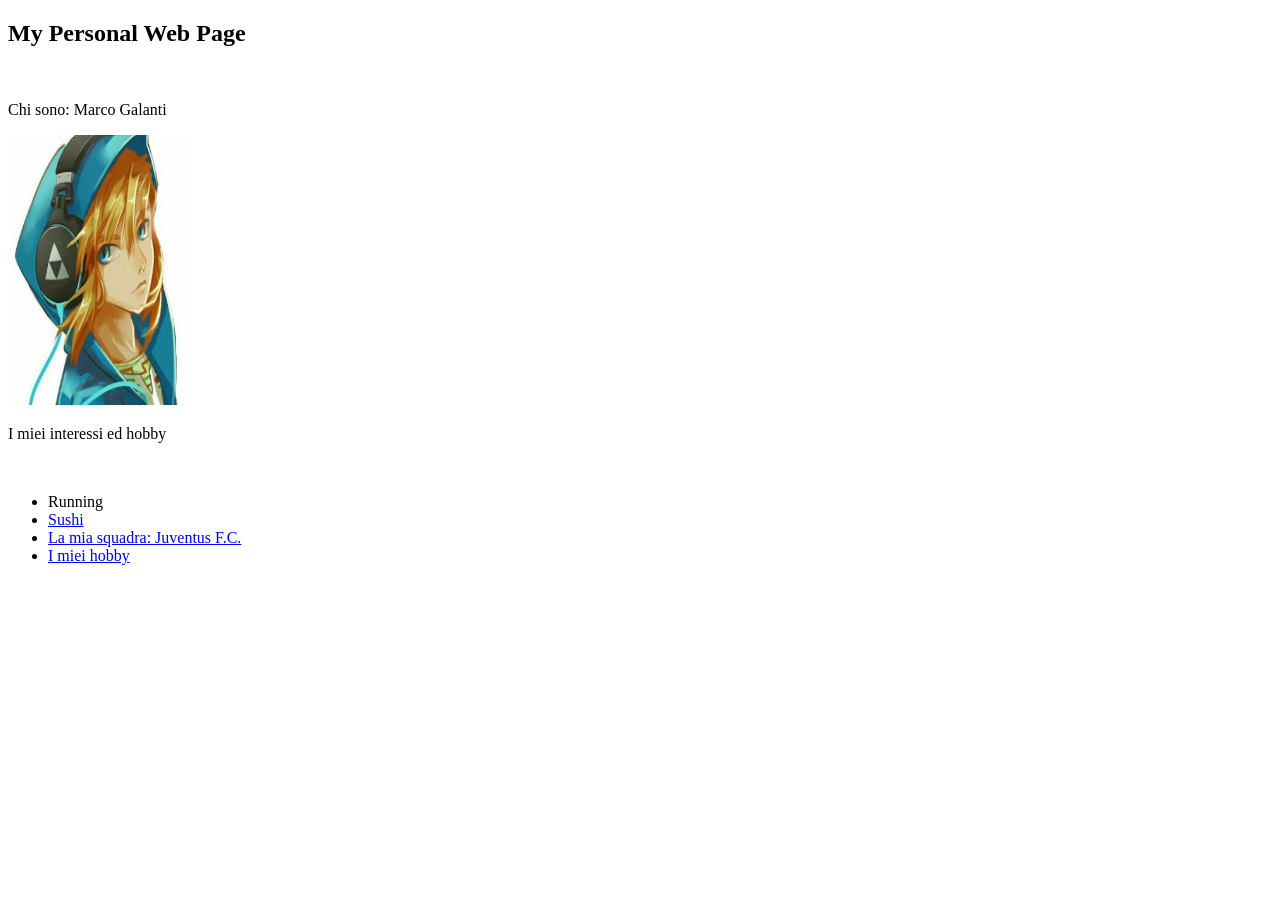
<file: Tecn. Informatiche/Esercizio1/index.html>
<!DOCTYPE html>
<html lang="en">
<head>
    <meta charset="UTF-8">
    <meta name="viewport" content="width=device-width, initial-scale=1.0">
    <title>La mia pagina web</title>
</head>
<body>
    <h2>My Personal Web Page</h2>
    <br>
    <p>Chi sono: Marco Galanti</p>
    <img src="immagini/unnamed.jpg" alt="La mia PFP" width="182" height="270">
    <br>
    <p>I miei interessi ed hobby</p>
    <br>
    <ul>
        <li>Running</li>
        <li><a href="https://fujijapaneserestaurant.it/">Sushi</a></li>
        <li>
            <a href="http://www.juventus.com">La mia squadra: Juventus F.C.</a>
        </li>
        <li>
            <a href="hobby.html">I miei hobby</a>
        </li>
    </ul>

</body>
</html>
</file>
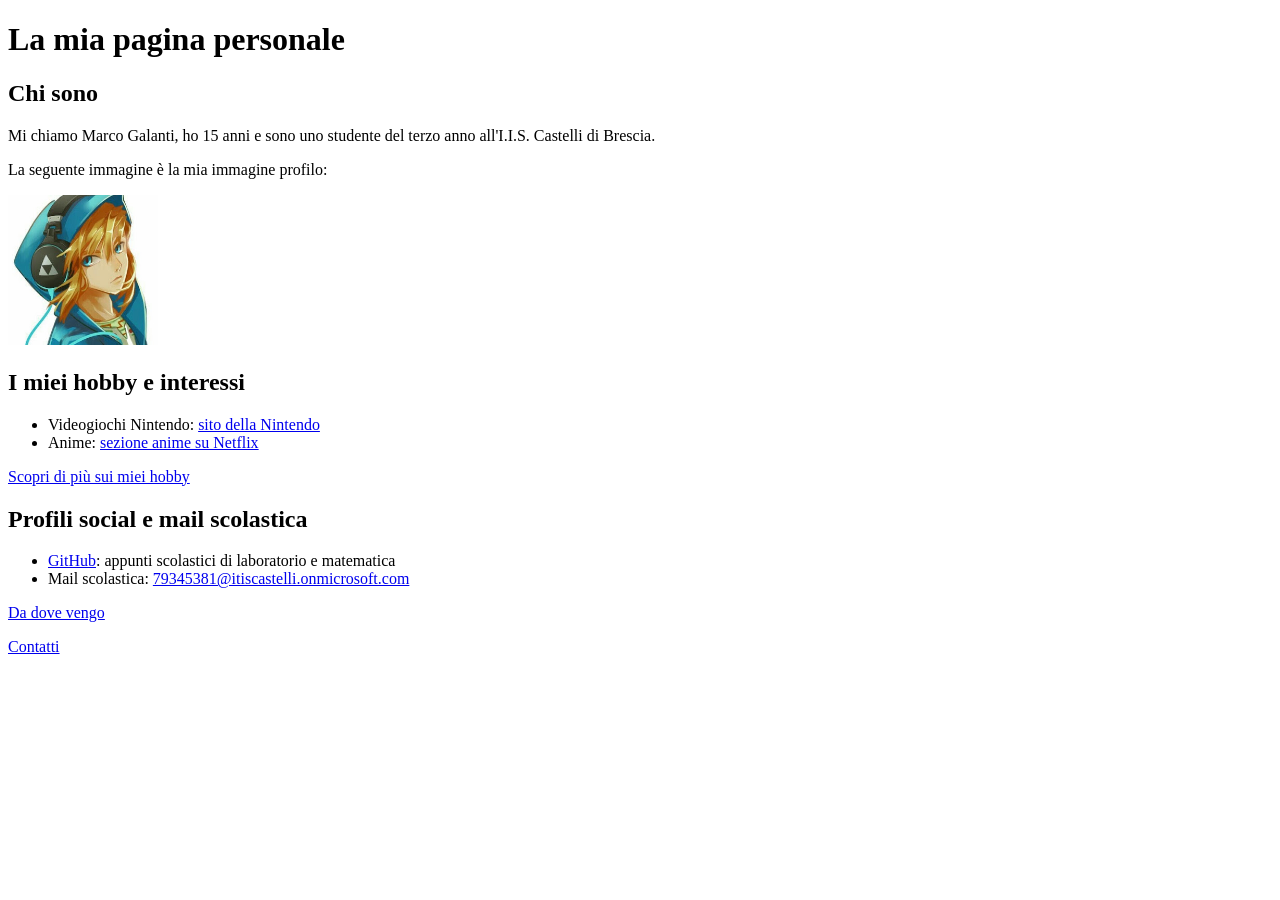
<file: Tecn. Informatiche/PaginaWebPersonale/index.html>
<!DOCTYPE html>
<html lang="en">
<head>
    <meta charset="UTF-8">
    <meta name="viewport" content="width=device-width, initial-scale=1.0">
    <title>Pagina Web Personale</title>
</head>
<body>
    <h1>La mia pagina personale</h1>

    <h2>Chi sono</h2>
    <p>Mi chiamo Marco Galanti, ho 15 anni e sono uno studente del terzo anno all'I.I.S. Castelli di Brescia.</p>

    <p>La seguente immagine è la mia immagine profilo:</p>
    <img src="img/profilo.jpg" alt="Immagine profilo di Marco Galanti" width="150" height="150">

    <h2>I miei hobby e interessi</h2>
    <ul>
        <li>Videogiochi Nintendo: <a href="https://www.nintendo.com">sito della Nintendo</a></li>
        <li>Anime: <a href="https://www.netflix.com/anime">sezione anime su Netflix</a></li>
    </ul>
    <p><a href="hobby.html">Scopri di più sui miei hobby</a></p>

    <h2>Profili social e mail scolastica</h2>
    <ul>
        <li><a href="https://github.com/Galantch">GitHub</a>: appunti scolastici di laboratorio e matematica</li>
        <li>Mail scolastica: <a href="mailto:79345381@itiscastelli.onmicrosoft.com">79345381@itiscastelli.onmicrosoft.com</a></li>
    </ul>
    <p><a href="provenienza.html">Da dove vengo</a></p>
    <p><a href="contatti.html">Contatti</a></p>
</body>
</html>
</file>
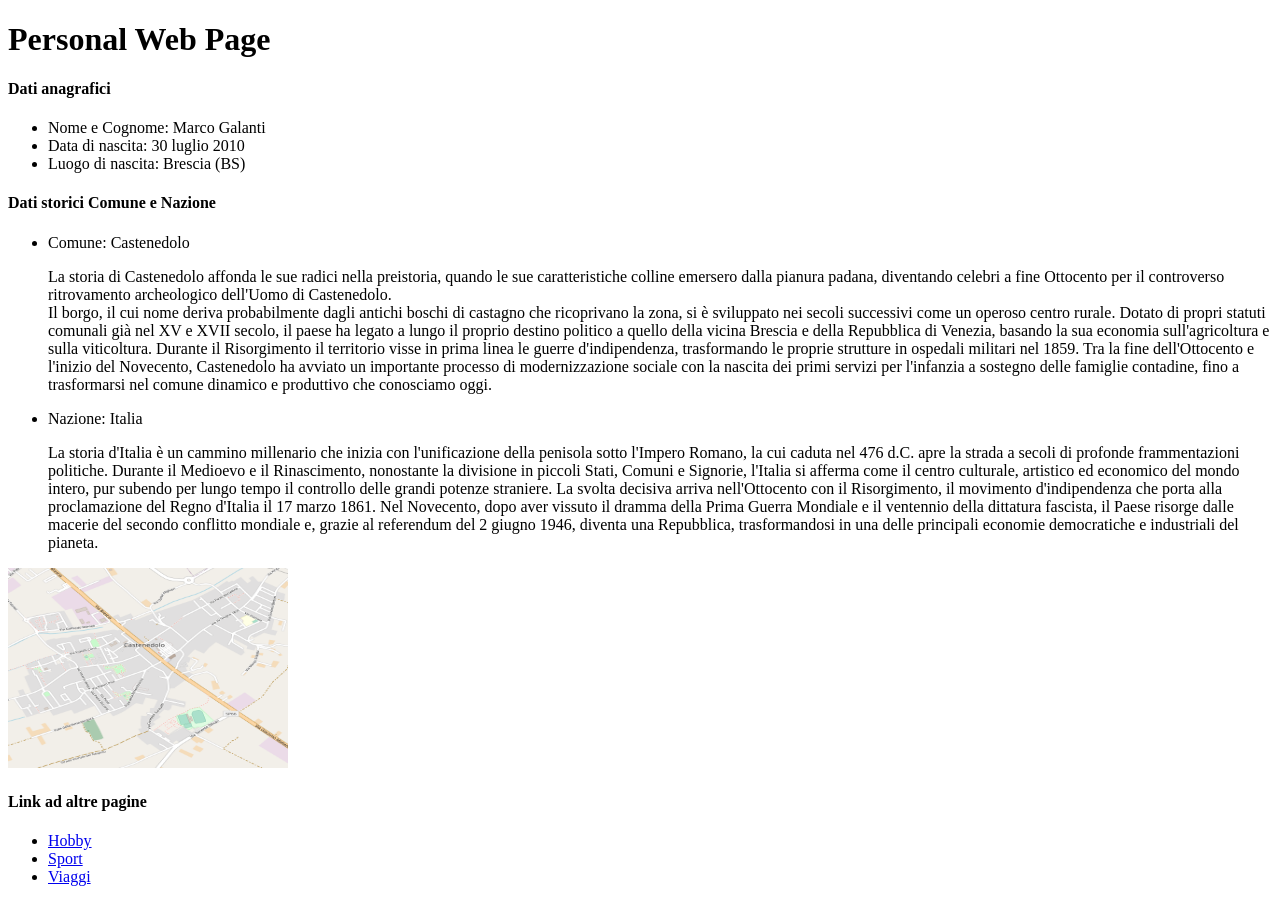
<file: Tecn. Informatiche/Personal_Web_Page/index.html>
<!DOCTYPE html>
<html lang="en">
<head>
    <meta charset="UTF-8">
    <meta name="viewport" content="width=device-width, initial-scale=1.0">
    <title>Personal Web Page</title>
</head>
<body>
    <h1>Personal Web Page</h1>
    <h4>Dati anagrafici</h4>
    <ul>
        <li>Nome e Cognome: Marco Galanti</li>
        <li>Data di nascita: 30 luglio 2010</li>
        <li>Luogo di nascita: Brescia (BS)</li>
    </ul>
    <h4>Dati storici Comune e Nazione</h4>
    <ul>
        <li>Comune: Castenedolo
            <br>
            <p>La storia di Castenedolo affonda le sue radici nella preistoria, quando le sue caratteristiche colline emersero dalla pianura padana, diventando celebri a fine Ottocento per il controverso ritrovamento archeologico dell'Uomo di Castenedolo.
        <br>
Il borgo, il cui nome deriva probabilmente dagli antichi boschi di castagno che ricoprivano la zona, si è sviluppato nei secoli successivi come un operoso centro rurale. Dotato di propri statuti comunali già nel XV e XVII secolo, il paese ha legato a lungo il proprio destino politico a quello della vicina Brescia e della Repubblica di Venezia, basando la sua economia sull'agricoltura e sulla viticoltura. Durante il Risorgimento il territorio visse in prima linea le guerre d'indipendenza, trasformando le proprie strutture in ospedali militari nel 1859. Tra la fine dell'Ottocento e l'inizio del Novecento, Castenedolo ha avviato un importante processo di modernizzazione sociale con la nascita dei primi servizi per l'infanzia a sostegno delle famiglie contadine, fino a trasformarsi nel comune dinamico e produttivo che conosciamo oggi.</p>
        </li>
        <li>Nazione: Italia
            <br>
            <p>La storia d'Italia è un cammino millenario che inizia con l'unificazione della penisola sotto l'Impero Romano, la cui caduta nel 476 d.C.
apre la strada a secoli di profonde frammentazioni politiche. Durante il Medioevo e il Rinascimento, nonostante la divisione in piccoli Stati, Comuni e Signorie, l'Italia si afferma come il centro culturale, artistico ed economico del mondo intero, pur subendo per lungo tempo il controllo delle grandi potenze straniere. La svolta decisiva arriva nell'Ottocento con il Risorgimento, il movimento d'indipendenza che porta alla proclamazione del Regno d'Italia il 17 marzo 1861. Nel Novecento, dopo aver vissuto il dramma della Prima Guerra Mondiale e il ventennio della dittatura fascista, il Paese risorge dalle macerie del secondo conflitto mondiale e, grazie al referendum del 2 giugno 1946, diventa una Repubblica, trasformandosi in una delle principali economie democratiche e industriali del pianeta.</p>
        </li>
    </ul>
    
    <img src="img/cartina_Castenedolo.png" alt="Mappa di Castenedolo - Lombardo Geosystems" width="280" height="200">
    <br>
    <h4>Link ad altre pagine</h4>
    <ul>
        <li><a href="hobby.html">Hobby</a></li>
        <li><a href="sport.html">Sport</a></li>
        <li><a href="viaggi.html">Viaggi</a></li>
    </ul>

</body>
</html>
</file>
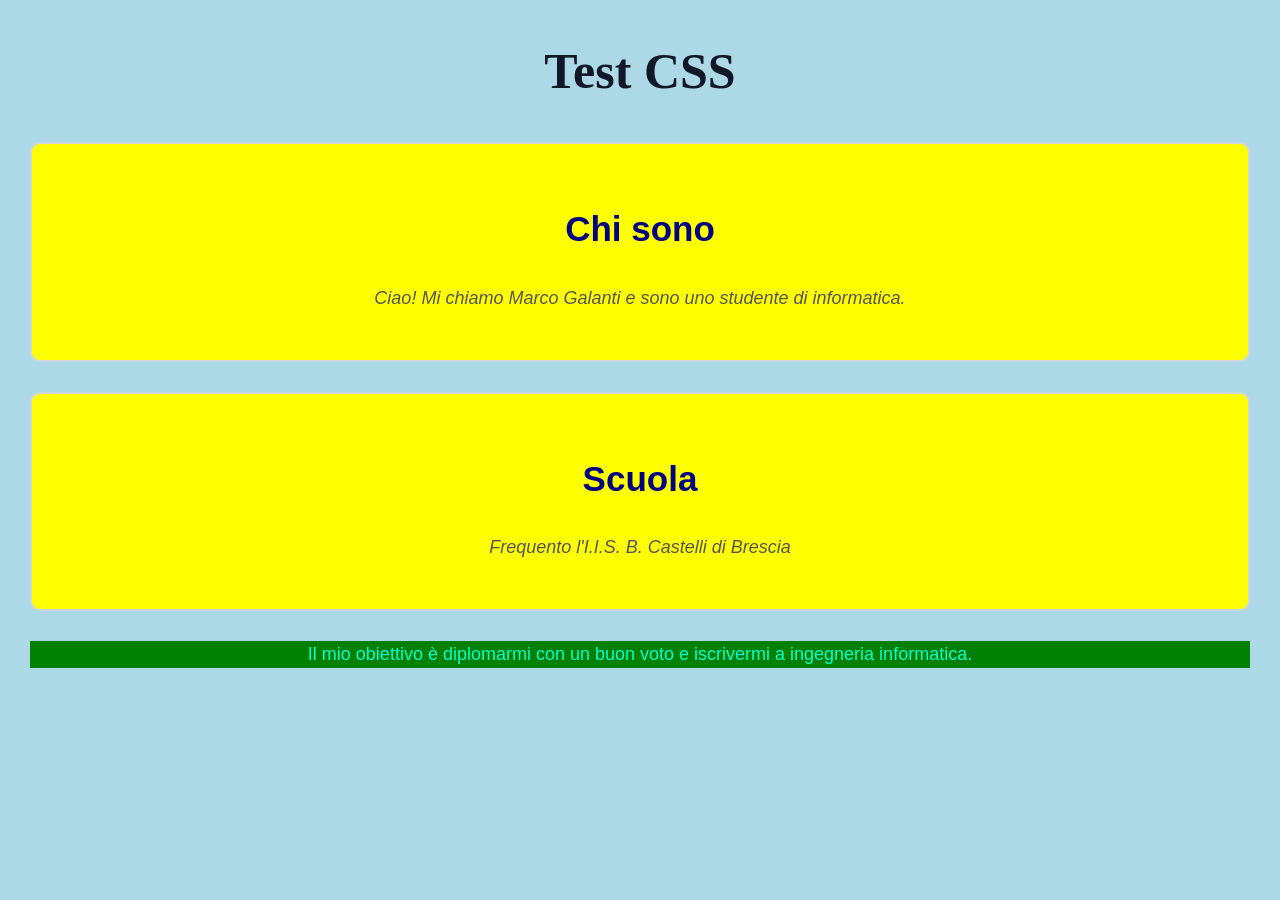
<file: Tecn. Informatiche/TestCSS/index.html>
<!DOCTYPE html>
<html lang="en">
<head>
    <meta charset="UTF-8">
    <meta name="viewport" content="width=device-width, initial-scale=1.0">
    <title>Document</title>
    <link rel="stylesheet" href="style.css">
</head>
<body>
    <h1>Test CSS</h1>
    <section>
        <h2>Chi sono</h2>
        <p class="sottotitolo">Ciao! Mi chiamo Marco Galanti e sono uno studente di informatica.</p>
    </section>
    <section>
        <h2>Scuola</h2>
        <p class="sottotitolo">Frequento l'I.I.S. B. Castelli di Brescia</p>
    </section>
    <p class="evidenza">Il mio obiettivo è diplomarmi con un buon voto e iscrivermi a ingegneria informatica.</p>
</body>
</html>
</file>
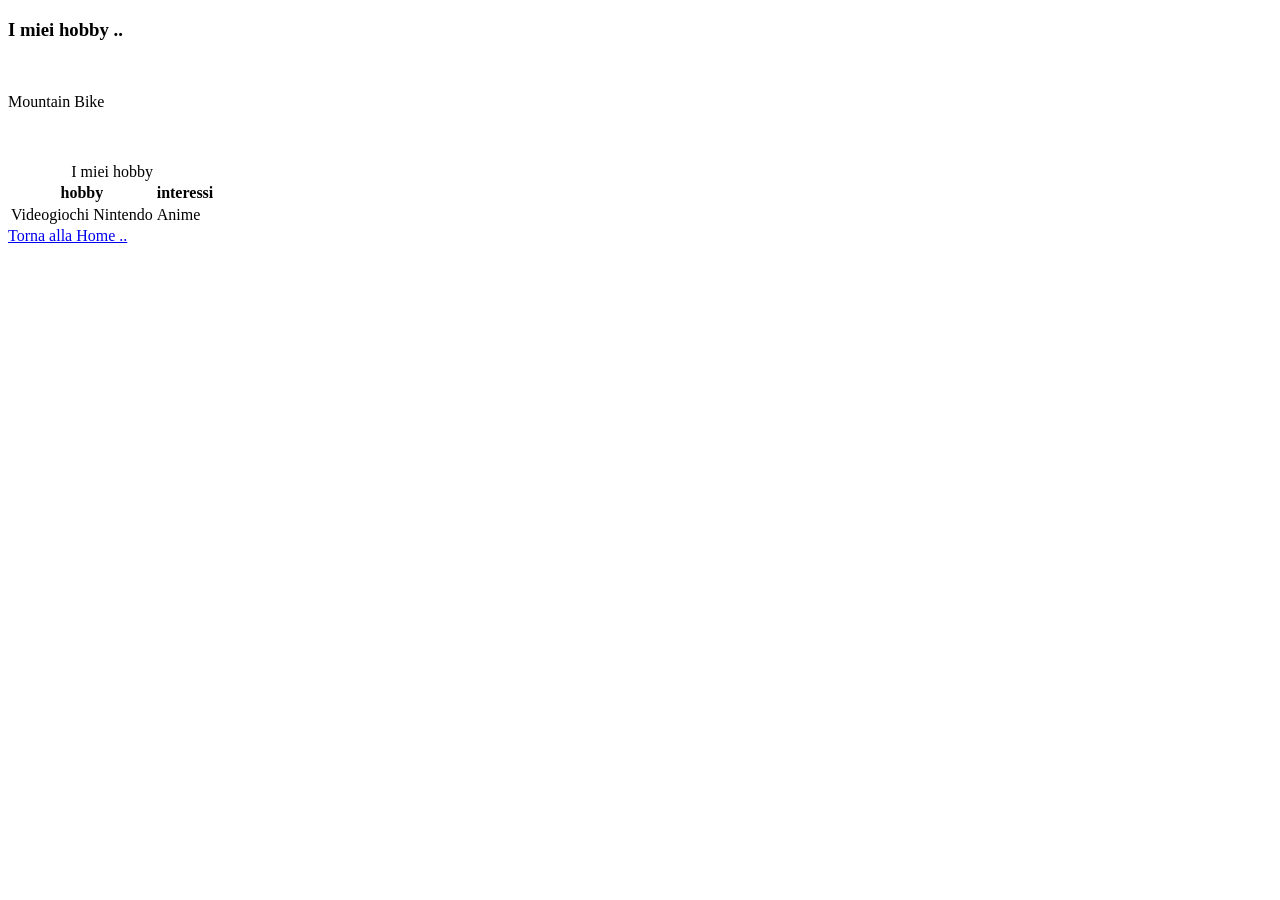
<file: Tecn. Informatiche/Esercizio1/hobby.html>
<!DOCTYPE html>
<html lang="en">
<head>
    <meta charset="UTF-8">
    <meta name="viewport" content="width=device-width, initial-scale=1.0">
    <title>I miei hobby</title>
</head>
<body>
    <h3>I miei hobby ..</h3>
    <br>
    <p>Mountain Bike</p>
    <br>
    <br>
    <table>
        <caption>I miei hobby</caption>
        <thead>
            <tr>
                <th scope="col">hobby</th>
                <th scope="col">interessi</th>
            </tr>
        </thead>
        <tbody>
            <tr>
                <td>Videogiochi Nintendo</td>
                <td>Anime</td>
            </tr>
        </tbody>
    </table>
    <a href="index.html">Torna alla Home ..</a>

</body>
</html>
</file>
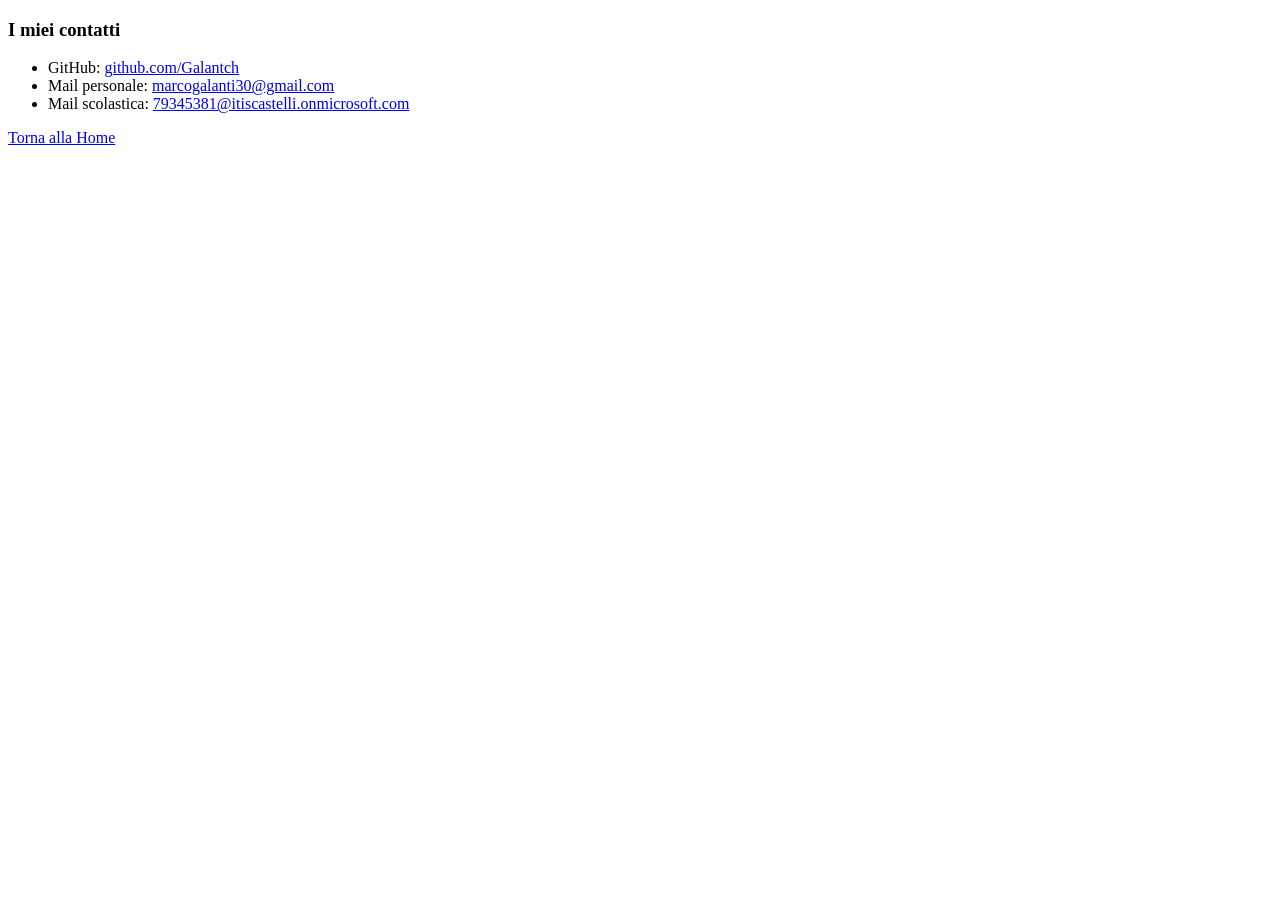
<file: Tecn. Informatiche/PaginaWebPersonale/contatti.html>
<!DOCTYPE html>
<html lang="en">
<head>
    <meta charset="UTF-8">
    <meta name="viewport" content="width=device-width, initial-scale=1.0">
    <title>Contatti</title>
</head>
<body>
    <h3>I miei contatti</h3>
    <ul>
        <li>GitHub: <a href="https://github.com/Galantch">github.com/Galantch</a></li>
        <li>Mail personale: <a href="mailto:marcogalanti30@gmail.com">marcogalanti30@gmail.com</a></li>
        <li>Mail scolastica: <a href="mailto:79345381@itiscastelli.onmicrosoft.com">79345381@itiscastelli.onmicrosoft.com</a></li>
    </ul>
    <p><a href="index.html">Torna alla Home</a></p>
</body>
</html>
</file>
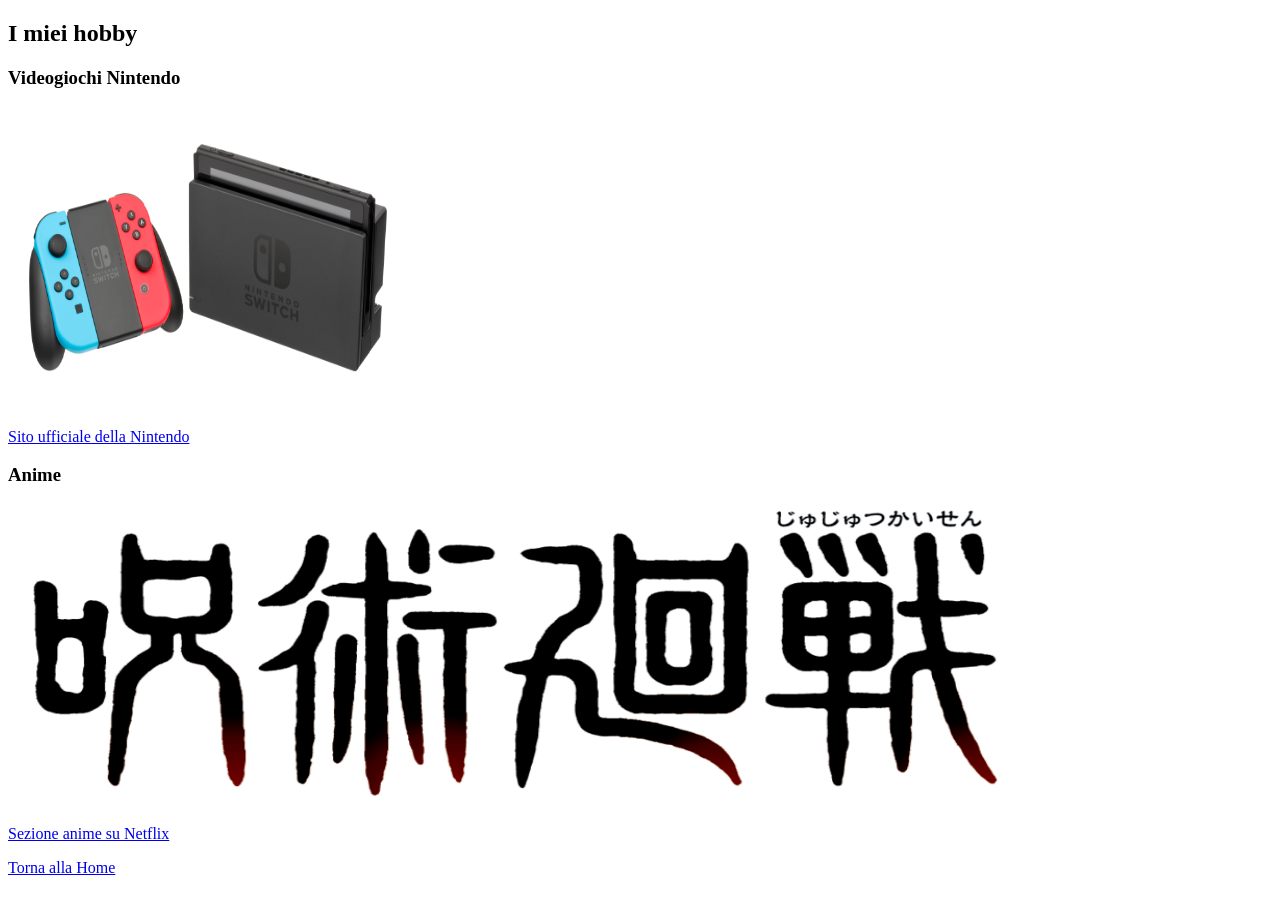
<file: Tecn. Informatiche/PaginaWebPersonale/hobby.html>
<!DOCTYPE html>
<html lang="en">
<head>
    <meta charset="UTF-8">
    <meta name="viewport" content="width=device-width, initial-scale=1.0">
    <title>I miei hobby</title>
</head>
<body>
    <h2>I miei hobby</h2>

    <h3>Videogiochi Nintendo</h3>
    <img src="img/nintendo.jpg" alt="Console e giochi Nintendo" width="400" height="300">
    <p><a href="https://www.nintendo.com">Sito ufficiale della Nintendo</a></p>

    <h3>Anime</h3>
    <img src="img/anime.jpg" alt="Immagine che rappresenta gli anime che guardo" width="1000" height="300">
    <p><a href="https://www.netflix.com/anime">Sezione anime su Netflix</a></p>

    <p><a href="index.html">Torna alla Home</a></p>
</body>
</html>
</file>
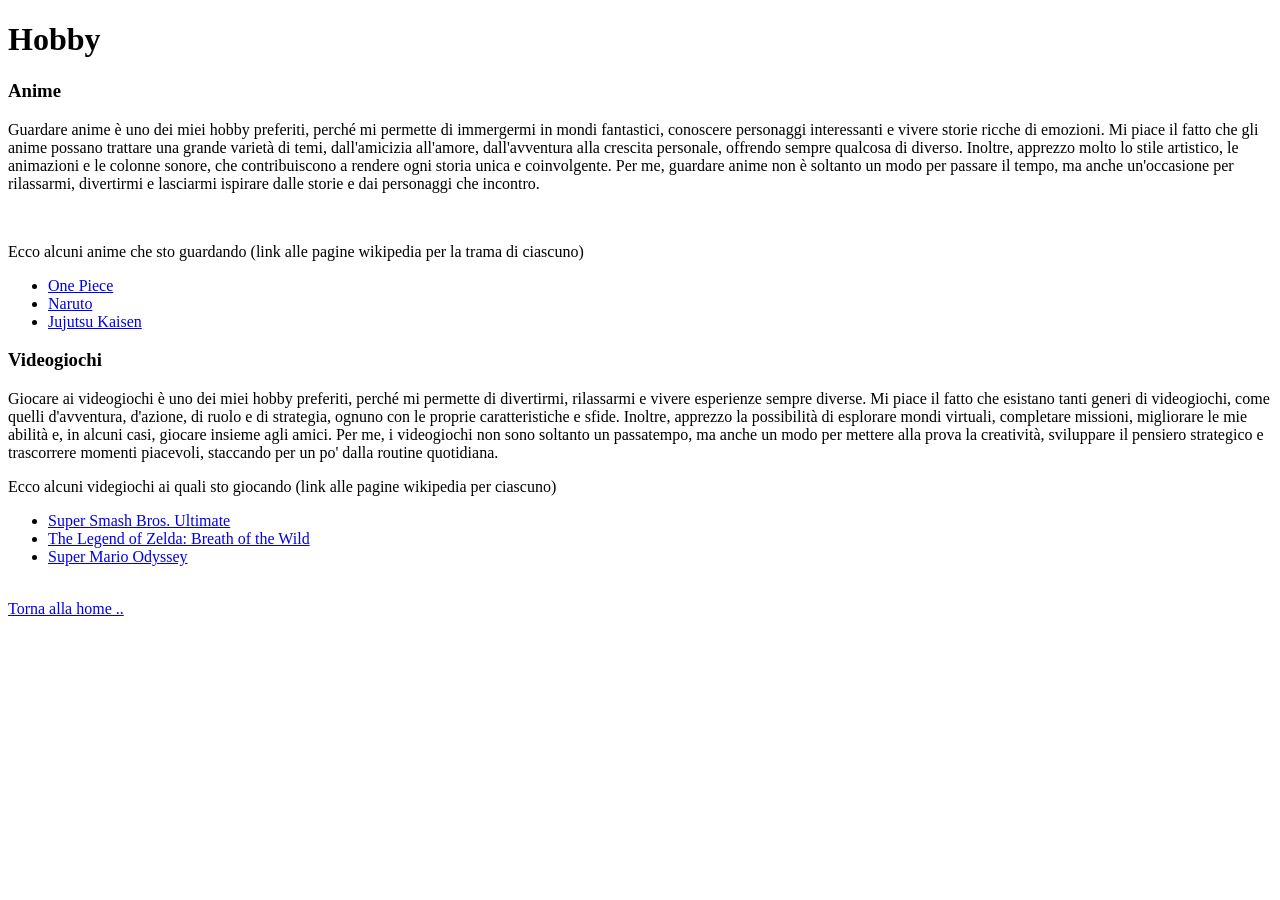
<file: Tecn. Informatiche/Personal_Web_Page/hobby.html>
<!DOCTYPE html>
<html lang="en">
<head>
    <meta charset="UTF-8">
    <meta name="viewport" content="width=device-width, initial-scale=1.0">
    <title>Hobby</title>
</head>
<body>
    <h1>Hobby</h1>
    <h3>Anime</h3>
    <p>Guardare anime è uno dei miei hobby preferiti, perché mi permette di immergermi in mondi fantastici, conoscere personaggi interessanti e vivere storie ricche di emozioni. Mi piace il fatto che gli anime possano trattare una grande varietà di temi, dall'amicizia all'amore, dall'avventura alla crescita personale, offrendo sempre qualcosa di diverso. Inoltre, apprezzo molto lo stile artistico, le animazioni e le colonne sonore, che contribuiscono a rendere ogni storia unica e coinvolgente. Per me, guardare anime non è soltanto un modo per passare il tempo, ma anche un'occasione per rilassarmi, divertirmi e lasciarmi ispirare dalle storie e dai personaggi che incontro.</p>
    <br>
    <p>Ecco alcuni anime che sto guardando (link alle pagine wikipedia per la trama di ciascuno)</p>
    <ul>
        <li><a href="https://it.wikipedia.org/wiki/One_Piece#Trama">One Piece</a></li>
        <li><a href="https://it.wikipedia.org/wiki/Naruto#Trama">Naruto</a></li>
        <li><a href="https://it.wikipedia.org/wiki/Jujutsu_kaisen_-_Sorcery_Fight#Trama">Jujutsu Kaisen</a></li>
    </ul>
    <h3>Videogiochi</h3>
    <p>Giocare ai videogiochi è uno dei miei hobby preferiti, perché mi permette di divertirmi, rilassarmi e vivere esperienze sempre diverse. Mi piace il fatto che esistano tanti generi di videogiochi, come quelli d'avventura, d'azione, di ruolo e di strategia, ognuno con le proprie caratteristiche e sfide. Inoltre, apprezzo la possibilità di esplorare mondi virtuali, completare missioni, migliorare le mie abilità e, in alcuni casi, giocare insieme agli amici. Per me, i videogiochi non sono soltanto un passatempo, ma anche un modo per mettere alla prova la creatività, sviluppare il pensiero strategico e trascorrere momenti piacevoli, staccando per un po' dalla routine quotidiana.</p>
    <p>Ecco alcuni videgiochi ai quali sto giocando (link alle pagine wikipedia per ciascuno)</p>
    <ul>
        <li><a href="https://it.wikipedia.org/wiki/Super_Smash_Bros._Ultimate#">Super Smash Bros. Ultimate</a></li>
        <li><a href="https://it.wikipedia.org/wiki/The_Legend_of_Zelda:_Breath_of_the_Wild">The Legend of Zelda: Breath of the Wild</a></li>
        <li><a href="https://it.wikipedia.org/wiki/Super_Mario_Odyssey">Super Mario Odyssey</a></li>
    </ul>
    <br>
    
    <a href="index.html">Torna alla home ..</a>
</body>
</html>
</file>
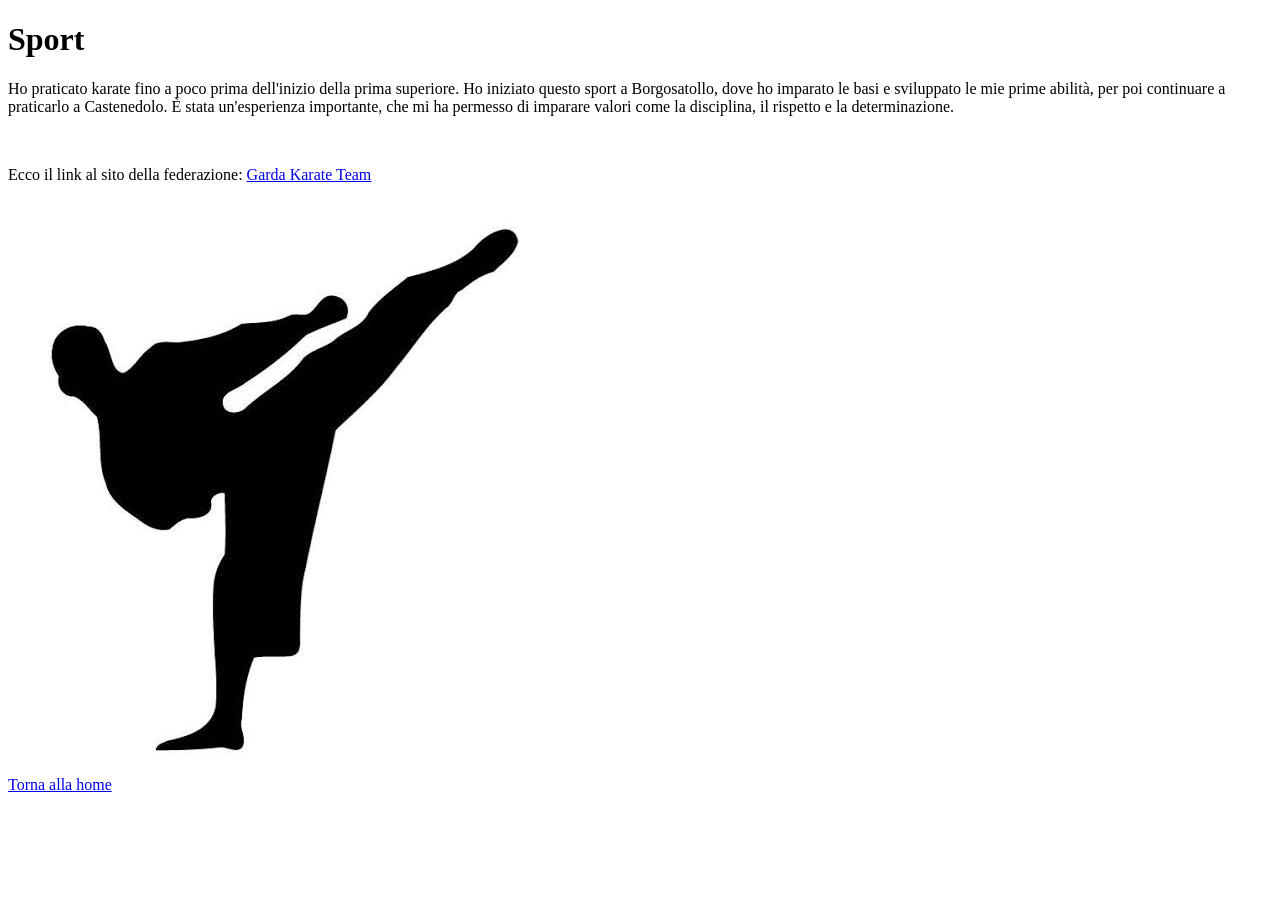
<file: Tecn. Informatiche/Personal_Web_Page/sport.html>
<!DOCTYPE html>
<html lang="en">
<head>
    <meta charset="UTF-8">
    <meta name="viewport" content="width=device-width, initial-scale=1.0">
    <title>Sport</title>
</head>
<body>
    <h1>Sport</h1>
    <p>Ho praticato karate fino a poco prima dell'inizio della prima superiore. Ho iniziato questo sport a Borgosatollo, dove ho imparato le basi e sviluppato le mie prime abilità, per poi continuare a praticarlo a Castenedolo. È stata un'esperienza importante, che mi ha permesso di imparare valori come la disciplina, il rispetto e la determinazione.</p>
    <br>
    <p>Ecco il link al sito della federazione: <a href="https://www.gardakarateteam.it/">Garda Karate Team</a></p>
    <br>
    <img src="img/karate.jpeg" alt="Karate">
    <br>
    <a href="index.html">Torna alla home</a>
</body>
</html>
</file>
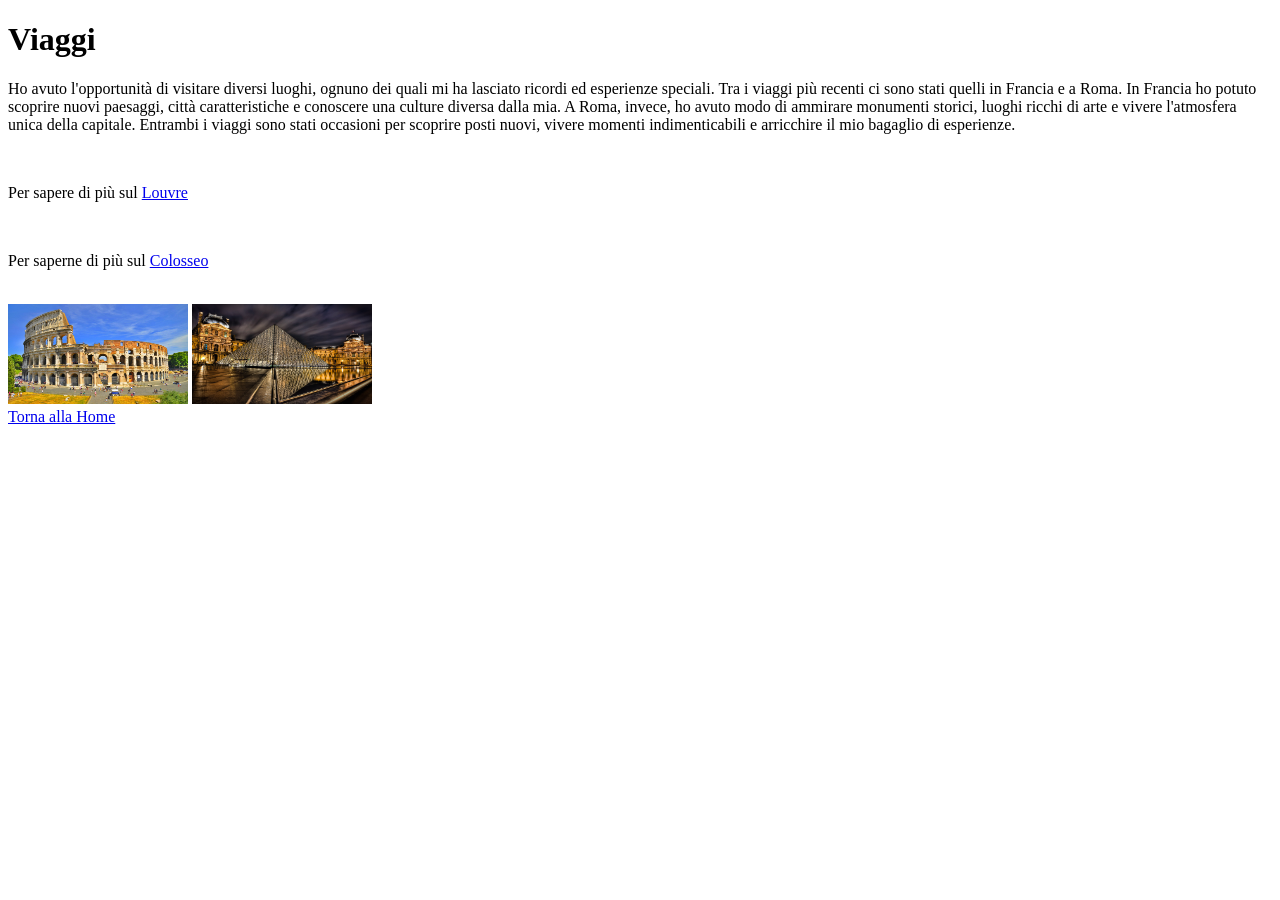
<file: Tecn. Informatiche/Personal_Web_Page/viaggi.html>
<!DOCTYPE html>
<html lang="en">
<head>
    <meta charset="UTF-8">
    <meta name="viewport" content="width=device-width, initial-scale=1.0">
    <title>Viaggi</title>
</head>
<body>
    <h1>Viaggi</h1>
    <p>Ho avuto l'opportunità di visitare diversi luoghi, ognuno dei quali mi ha lasciato ricordi ed esperienze speciali. Tra i viaggi più recenti ci sono stati quelli in Francia e a Roma. In Francia ho potuto scoprire nuovi paesaggi, città caratteristiche e conoscere una culture diversa dalla mia. A Roma, invece, ho avuto modo di ammirare monumenti storici, luoghi ricchi di arte e vivere l'atmosfera unica della capitale. Entrambi i viaggi sono stati occasioni per scoprire posti nuovi, vivere momenti indimenticabili e arricchire il mio bagaglio di esperienze.</p>
    <br>
    <p>Per sapere di più sul <a href="https://www.louvre.fr">Louvre</a></p>
    <br>
    <p>Per saperne di più sul <a href="https://colosseo.it">Colosseo</a></p>
    <br>
    <img src="img/Il_Colosseo.jpg" alt="Immagine del Colosseo" width="180" height="100">
    <img src="img/louvre.jpg" alt="Immagine del Louvre" width="180" height="100">
    <br>
    <a href="index.html">Torna alla Home</a>
</body>
</html>
</file>
<file: Tecn. Informatiche/TestCSS/style.css>
body {
 background-color: lightblue;
 color: #263238;
 font-family: Arial, sans-serif;
 font-size: 18px;
 line-height: 1.5;
 margin: 30px;
}
h2 {
 color: navy;
 text-align: center;
 font-family: sans-serif;
 font-size: 35px;
}
h1 {
 color: #111827;
 text-align: center;
 font-size: 50px;
 font-family: 'Times New Roman', Times, serif;
}
.sottotitolo {
 color: #555555;
 text-align: center;
 font-style: italic;
}
section {
 background-color: yellow;
 border: 2px solid #ccd6e0;
 border-radius: 10px;
 padding: 30px;
 margin-bottom: 30px;
}
.evidenza{
    color: #00FFCC;
    background-color: green;
    text-align: center;
    font-family: 'Gill Sans', 'Gill Sans MT', Calibri, 'Trebuchet MS', sans-serif;
    font-size: large;
}
</file>
